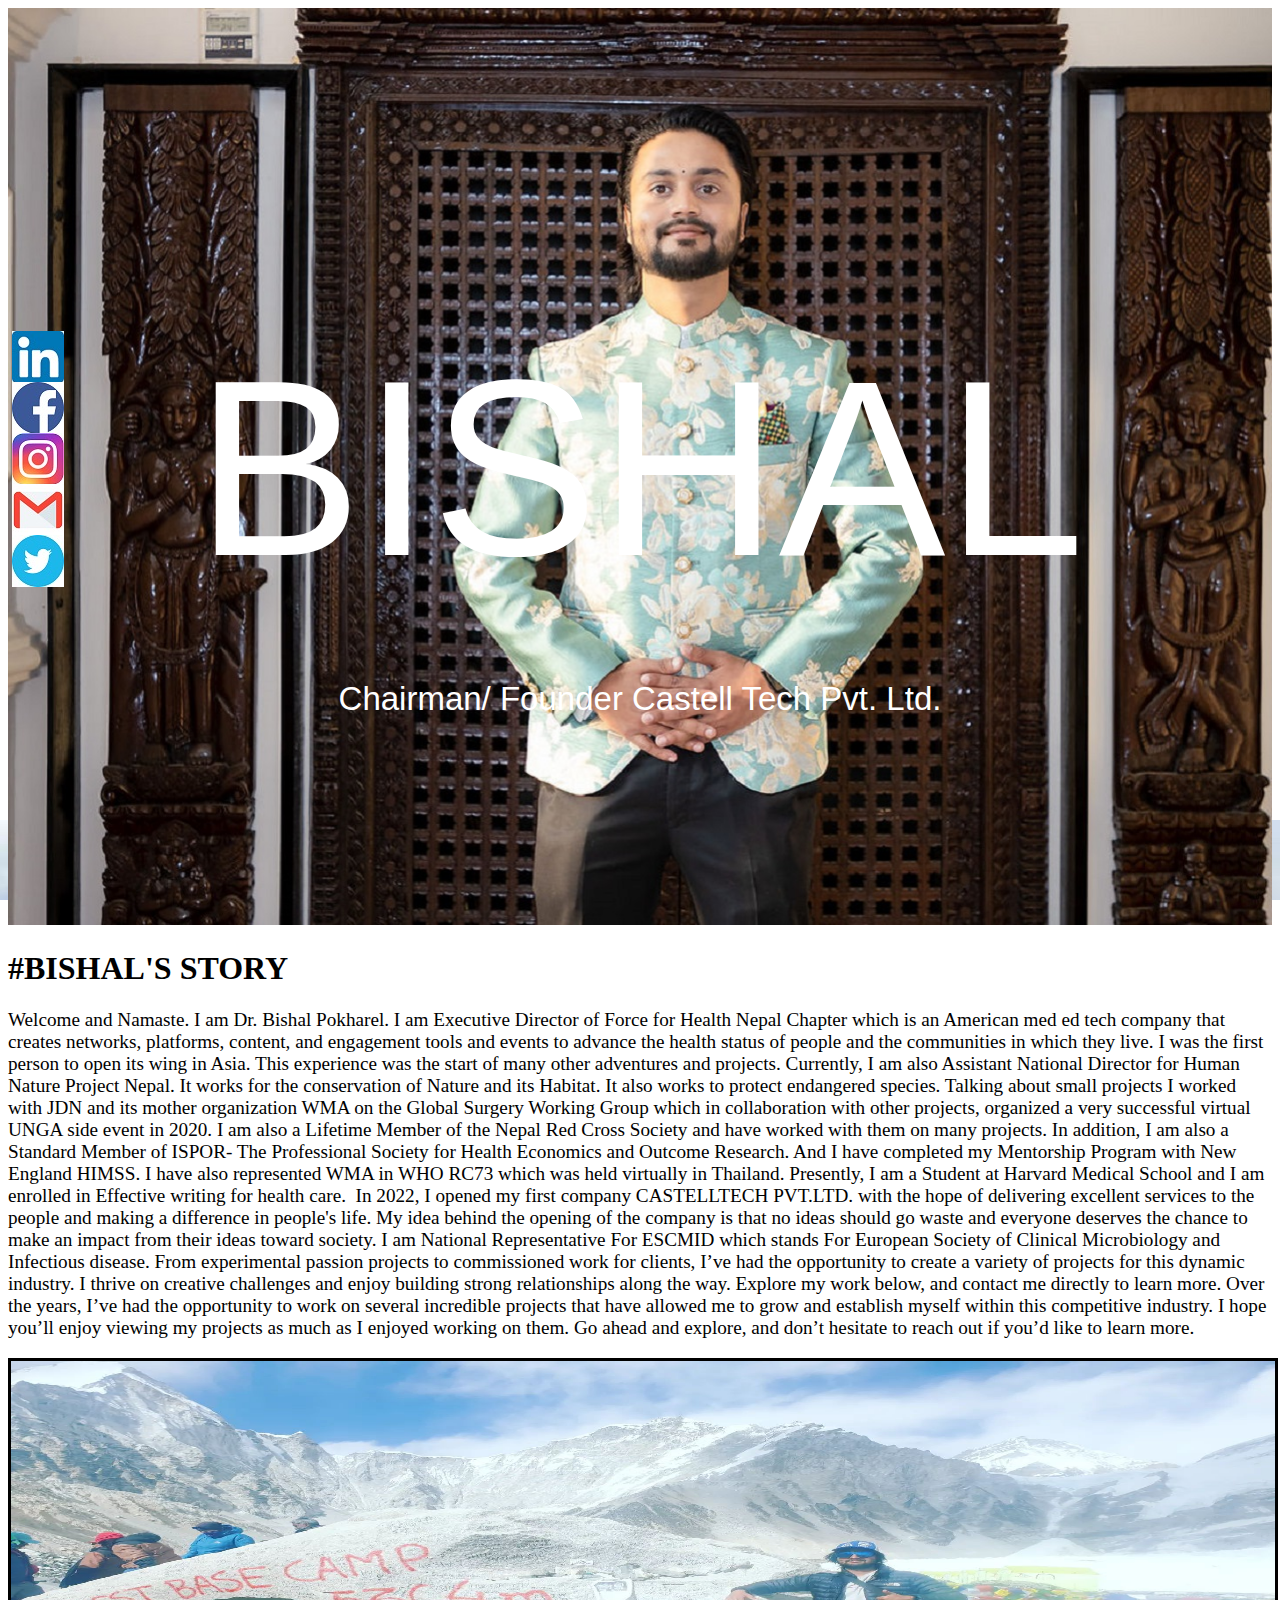
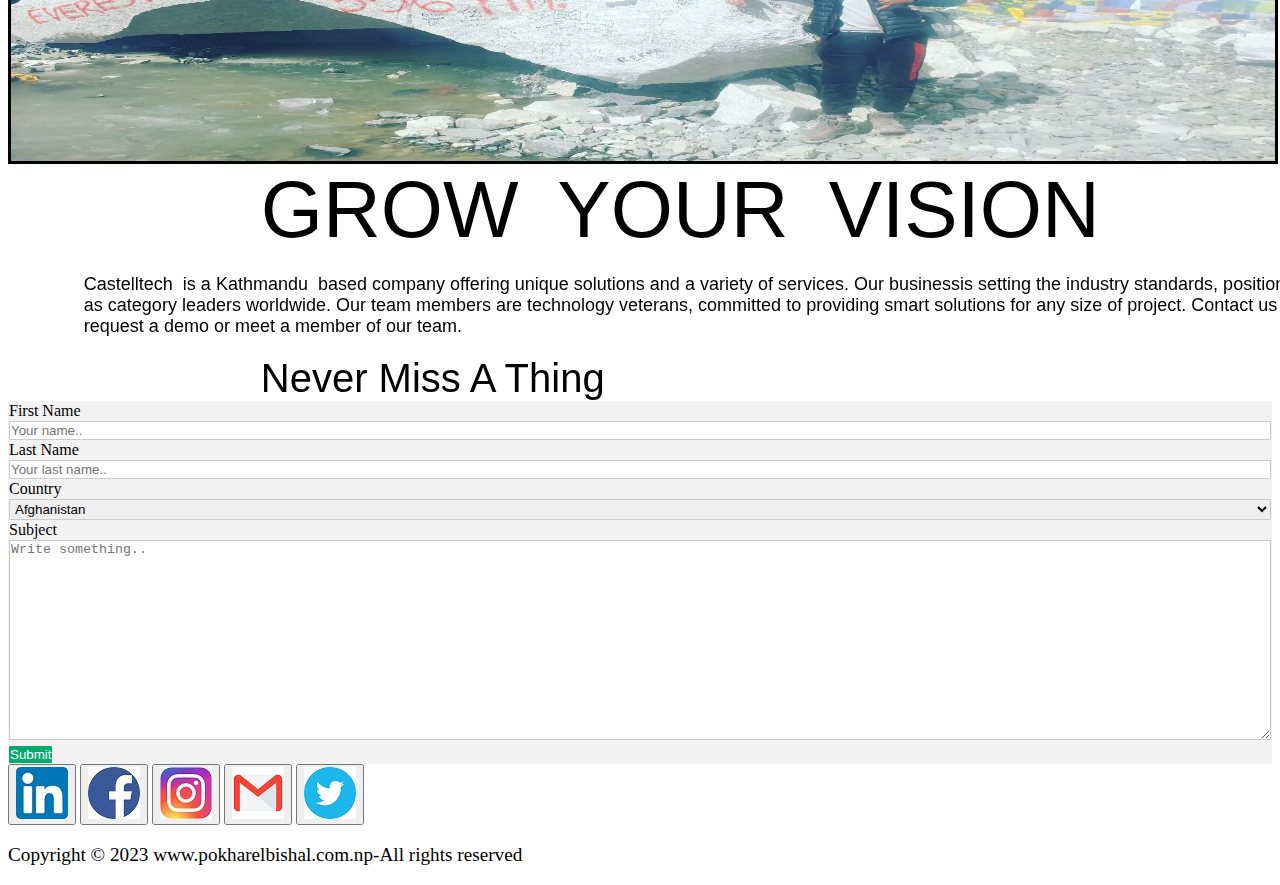
<file: index.html>
<!DOCTYPE html>
<html lang="en">

<head>
    <meta charset="UTF-8">
    <meta http-equiv="X-UA-Compatible" content="IE=edge">
    <meta name="viewport" content="width=device-width, initial-scale=1.0">
    <link rel="stylesheet" href="css/style.css">
    <title>Dr. Bishal's Website</title>
    <meta name="viewport" content="width=device-width" ; initial-scale="1.0">
    </meta>
</head>

<body>
    <nav class="navbar">
        <ul class="nav-list">
            <li><a href="#HOME">HOME</a></li>
            <li><a href="#MY STORY">MY STORY</a></li>
            <li><a href="#MY LIFE">MY LIFE</a></li>
            <li><a href="#FOLLOW ME">FOLLOW ME</a></li>
        </ul>
        <div class="rightnav">
        </div>
    </nav>


    <section class="page">
        <div class="icons">
            <ul>
                <a href="https://www.linkedin.com/in/drbishal/">
                    <li class="linkedin"><img src="img/linkedin 52.jpg"></li>
                </a>
                <a href="https://www.facebook.com/punk.bishal12">
                    <li class="facebook"><img src="img/facebook 52.jpg"></li>
                </a>
                <a href="https://www.instagram.com/bishal_pokharel12/">
                    <li class="instagram"><img src="img/isntagram color.jpg"></li>
                </a>
                <a href="mailto:bishal.pokharel12@gmail.com">
                    <li class="mail"><img src="img/email color.jpg"></li>
                </a>
                <a href="https://twitter.com/drbishal12">
                    <li class="twitter"><img src="img/twitter 52.jpg"></li>
                </a>


            </ul>
        </div>
    </section>




    <section>
        <div class="container" id="HOME">
            <img src="img/bishal final.jpg" alt="Snow" style="width:100%;">
            <div class="centered">BISHAL</div>
            <div class="below">Chairman/ Founder Castell Tech Pvt. Ltd.</div>
        </div>

    </section>
    <style>
        p {
            font-family: 'Times New Roman', Times, serif;
            font-size: larger;
            font-style: normal;
            color: black;
        }

        h1 {
            font-size: xx-large;
            font-family: 'Times New Roman', Times, serif;
            font-style: normal;
        }
    </style>

    <section>
        <div class="container1" id="MY STORY">

            <h1>#BISHAL'S STORY</h1>
            <p> Welcome and Namaste.
                I am Dr. Bishal Pokharel. I am Executive Director of Force for Health Nepal Chapter which is an American
                med ed tech company that creates networks, platforms, content, and engagement tools and events to
                advance the health status of people and the communities in which they live. I was the first person to
                open its wing in Asia. This experience was the start of many other adventures and projects. Currently, I
                am also Assistant National Director for Human Nature Project Nepal. It works for the conservation of
                Nature and its Habitat. It also works to protect endangered species. Talking about small projects I
                worked with JDN and its mother organization WMA on the Global Surgery Working Group which in
                collaboration with other projects, organized a very successful virtual UNGA side event in 2020. I am
                also a Lifetime Member of the Nepal Red Cross Society and have worked with them on many projects. In
                addition, I am also a Standard Member of ISPOR- The Professional Society for Health Economics and
                Outcome Research. And I have completed my Mentorship Program with New England HIMSS. I have also
                represented WMA in WHO RC73 which was held virtually in Thailand. Presently, I am a Student at Harvard
                Medical School and I am enrolled in Effective writing for health care. 
                In 2022, I opened my first company CASTELLTECH PVT.LTD. with the hope of delivering excellent services
                to the people and making a difference in people's life. My idea behind the opening of the company is
                that no ideas should go waste and everyone deserves the chance to make an impact from their ideas toward
                society. I am National Representative For ESCMID which stands For European Society of Clinical
                Microbiology
                and Infectious disease.
                From experimental passion projects to commissioned work for clients, I’ve had the opportunity to create
                a variety of projects for this dynamic industry. I thrive on creative challenges and enjoy building
                strong relationships along the way. Explore my work below, and contact me directly to learn more. Over
                the years, I’ve had the opportunity to work on several incredible projects that have allowed me to grow
                and establish myself within this competitive industry. I hope you’ll enjoy viewing my projects as much
                as I enjoyed working on them. Go ahead and explore, and don’t hesitate to reach out if you’d like to
                learn more.
            </p>
        </div>
    </section>


    <div class="thirdpage" id="MY LIFE">
    </div>

    </section>

    <section>
        <div class="words"></div>
        <div class="abc">GROW YOUR VISION</div>
        ​<div class="paragraph">Castelltech  is a Kathmandu  based company offering unique solutions and a variety of
            services.
            Our businessis setting the industry standards, positioning us as category leaders worldwide.
            Our team members are technology veterans, committed to providing smart solutions for any size of project.
            Contact us to request a demo or meet a member of our team.</div>
        </P>
    </section>

    <section class="final page" id="FOLLOW ME">
        <div class="endpage"> Never Miss A Thing</div>
        <div class="container2">
            <form action="action_page.php">

                <label for="fname">First Name</label>
                <input type="text" id="fname" name="firstname" placeholder="Your name..">

                <label for="lname">Last Name</label>
                <input type="text" id="lname" name="lastname" placeholder="Your last name..">

                <label for="country">Country</label>
                <select id="country" name="country">
                    <option value="Afghanistan">Afghanistan</option>
                    <option value="Åland Islands">Åland Islands</option>
                    <option value="Albania">Albania</option>
                    <option value="Algeria">Algeria</option>
                    <option value="American Samoa">American Samoa</option>
                    <option value="Andorra">Andorra</option>
                    <option value="Angola">Angola</option>
                    <option value="Anguilla">Anguilla</option>
                    <option value="Antarctica">Antarctica</option>
                    <option value="Antigua and Barbuda">Antigua and Barbuda</option>
                    <option value="Argentina">Argentina</option>
                    <option value="Armenia">Armenia</option>
                    <option value="Aruba">Aruba</option>
                    <option value="Australia">Australia</option>
                    <option value="Austria">Austria</option>
                    <option value="Azerbaijan">Azerbaijan</option>
                    <option value="Bahamas">Bahamas</option>
                    <option value="Bahrain">Bahrain</option>
                    <option value="Bangladesh">Bangladesh</option>
                    <option value="Barbados">Barbados</option>
                    <option value="Belarus">Belarus</option>
                    <option value="Belgium">Belgium</option>
                    <option value="Belize">Belize</option>
                    <option value="Benin">Benin</option>
                    <option value="Bermuda">Bermuda</option>
                    <option value="Bhutan">Bhutan</option>
                    <option value="Bolivia">Bolivia</option>
                    <option value="Bosnia and Herzegovina">Bosnia and Herzegovina</option>
                    <option value="Botswana">Botswana</option>
                    <option value="Bouvet Island">Bouvet Island</option>
                    <option value="Brazil">Brazil</option>
                    <option value="British Indian Ocean Territory">British Indian Ocean Territory</option>
                    <option value="Brunei Darussalam">Brunei Darussalam</option>
                    <option value="Bulgaria">Bulgaria</option>
                    <option value="Burkina Faso">Burkina Faso</option>
                    <option value="Burundi">Burundi</option>
                    <option value="Cambodia">Cambodia</option>
                    <option value="Cameroon">Cameroon</option>
                    <option value="Canada">Canada</option>
                    <option value="Cape Verde">Cape Verde</option>
                    <option value="Cayman Islands">Cayman Islands</option>
                    <option value="Central African Republic">Central African Republic</option>
                    <option value="Chad">Chad</option>
                    <option value="Chile">Chile</option>
                    <option value="China">China</option>
                    <option value="Christmas Island">Christmas Island</option>
                    <option value="Cocos (Keeling) Islands">Cocos (Keeling) Islands</option>
                    <option value="Colombia">Colombia</option>
                    <option value="Comoros">Comoros</option>
                    <option value="Congo">Congo</option>
                    <option value="Congo, The Democratic Republic of The">Congo, The Democratic Republic of The</option>
                    <option value="Cook Islands">Cook Islands</option>
                    <option value="Costa Rica">Costa Rica</option>
                    <option value="Cote D'ivoire">Cote D'ivoire</option>
                    <option value="Croatia">Croatia</option>
                    <option value="Cuba">Cuba</option>
                    <option value="Cyprus">Cyprus</option>
                    <option value="Czech Republic">Czech Republic</option>
                    <option value="Denmark">Denmark</option>
                    <option value="Djibouti">Djibouti</option>
                    <option value="Dominica">Dominica</option>
                    <option value="Dominican Republic">Dominican Republic</option>
                    <option value="Ecuador">Ecuador</option>
                    <option value="Egypt">Egypt</option>
                    <option value="El Salvador">El Salvador</option>
                    <option value="Equatorial Guinea">Equatorial Guinea</option>
                    <option value="Eritrea">Eritrea</option>
                    <option value="Estonia">Estonia</option>
                    <option value="Ethiopia">Ethiopia</option>
                    <option value="Falkland Islands (Malvinas)">Falkland Islands (Malvinas)</option>
                    <option value="Faroe Islands">Faroe Islands</option>
                    <option value="Fiji">Fiji</option>
                    <option value="Finland">Finland</option>
                    <option value="France">France</option>
                    <option value="French Guiana">French Guiana</option>
                    <option value="French Polynesia">French Polynesia</option>
                    <option value="French Southern Territories">French Southern Territories</option>
                    <option value="Gabon">Gabon</option>
                    <option value="Gambia">Gambia</option>
                    <option value="Georgia">Georgia</option>
                    <option value="Germany">Germany</option>
                    <option value="Ghana">Ghana</option>
                    <option value="Gibraltar">Gibraltar</option>
                    <option value="Greece">Greece</option>
                    <option value="Greenland">Greenland</option>
                    <option value="Grenada">Grenada</option>
                    <option value="Guadeloupe">Guadeloupe</option>
                    <option value="Guam">Guam</option>
                    <option value="Guatemala">Guatemala</option>
                    <option value="Guernsey">Guernsey</option>
                    <option value="Guinea">Guinea</option>
                    <option value="Guinea-bissau">Guinea-bissau</option>
                    <option value="Guyana">Guyana</option>
                    <option value="Haiti">Haiti</option>
                    <option value="Heard Island and Mcdonald Islands">Heard Island and Mcdonald Islands</option>
                    <option value="Holy See (Vatican City State)">Holy See (Vatican City State)</option>
                    <option value="Honduras">Honduras</option>
                    <option value="Hong Kong">Hong Kong</option>
                    <option value="Hungary">Hungary</option>
                    <option value="Iceland">Iceland</option>
                    <option value="India">India</option>
                    <option value="Indonesia">Indonesia</option>
                    <option value="Iran, Islamic Republic of">Iran, Islamic Republic of</option>
                    <option value="Iraq">Iraq</option>
                    <option value="Ireland">Ireland</option>
                    <option value="Isle of Man">Isle of Man</option>
                    <option value="Israel">Israel</option>
                    <option value="Italy">Italy</option>
                    <option value="Jamaica">Jamaica</option>
                    <option value="Japan">Japan</option>
                    <option value="Jersey">Jersey</option>
                    <option value="Jordan">Jordan</option>
                    <option value="Kazakhstan">Kazakhstan</option>
                    <option value="Kenya">Kenya</option>
                    <option value="Kiribati">Kiribati</option>
                    <option value="Korea, Democratic People's Republic of">Korea, Democratic People's Republic of
                    </option>
                    <option value="Korea, Republic of">Korea, Republic of</option>
                    <option value="Kuwait">Kuwait</option>
                    <option value="Kyrgyzstan">Kyrgyzstan</option>
                    <option value="Lao People's Democratic Republic">Lao People's Democratic Republic</option>
                    <option value="Latvia">Latvia</option>
                    <option value="Lebanon">Lebanon</option>
                    <option value="Lesotho">Lesotho</option>
                    <option value="Liberia">Liberia</option>
                    <option value="Libyan Arab Jamahiriya">Libyan Arab Jamahiriya</option>
                    <option value="Liechtenstein">Liechtenstein</option>
                    <option value="Lithuania">Lithuania</option>
                    <option value="Luxembourg">Luxembourg</option>
                    <option value="Macao">Macao</option>
                    <option value="Macedonia, The Former Yugoslav Republic of">Macedonia, The Former Yugoslav Republic
                        of</option>
                    <option value="Madagascar">Madagascar</option>
                    <option value="Malawi">Malawi</option>
                    <option value="Malaysia">Malaysia</option>
                    <option value="Maldives">Maldives</option>
                    <option value="Mali">Mali</option>
                    <option value="Malta">Malta</option>
                    <option value="Marshall Islands">Marshall Islands</option>
                    <option value="Martinique">Martinique</option>
                    <option value="Mauritania">Mauritania</option>
                    <option value="Mauritius">Mauritius</option>
                    <option value="Mayotte">Mayotte</option>
                    <option value="Mexico">Mexico</option>
                    <option value="Micronesia, Federated States of">Micronesia, Federated States of</option>
                    <option value="Moldova, Republic of">Moldova, Republic of</option>
                    <option value="Monaco">Monaco</option>
                    <option value="Mongolia">Mongolia</option>
                    <option value="Montenegro">Montenegro</option>
                    <option value="Montserrat">Montserrat</option>
                    <option value="Morocco">Morocco</option>
                    <option value="Mozambique">Mozambique</option>
                    <option value="Myanmar">Myanmar</option>
                    <option value="Namibia">Namibia</option>
                    <option value="Nauru">Nauru</option>
                    <option value="Nepal">Nepal</option>
                    <option value="Netherlands">Netherlands</option>
                    <option value="Netherlands Antilles">Netherlands Antilles</option>
                    <option value="New Caledonia">New Caledonia</option>
                    <option value="New Zealand">New Zealand</option>
                    <option value="Nicaragua">Nicaragua</option>
                    <option value="Niger">Niger</option>
                    <option value="Nigeria">Nigeria</option>
                    <option value="Niue">Niue</option>
                    <option value="Norfolk Island">Norfolk Island</option>
                    <option value="Northern Mariana Islands">Northern Mariana Islands</option>
                    <option value="Norway">Norway</option>
                    <option value="Oman">Oman</option>
                    <option value="Pakistan">Pakistan</option>
                    <option value="Palau">Palau</option>
                    <option value="Palestinian Territory, Occupied">Palestinian Territory, Occupied</option>
                    <option value="Panama">Panama</option>
                    <option value="Papua New Guinea">Papua New Guinea</option>
                    <option value="Paraguay">Paraguay</option>
                    <option value="Peru">Peru</option>
                    <option value="Philippines">Philippines</option>
                    <option value="Pitcairn">Pitcairn</option>
                    <option value="Poland">Poland</option>
                    <option value="Portugal">Portugal</option>
                    <option value="Puerto Rico">Puerto Rico</option>
                    <option value="Qatar">Qatar</option>
                    <option value="Reunion">Reunion</option>
                    <option value="Romania">Romania</option>
                    <option value="Russian Federation">Russian Federation</option>
                    <option value="Rwanda">Rwanda</option>
                    <option value="Saint Helena">Saint Helena</option>
                    <option value="Saint Kitts and Nevis">Saint Kitts and Nevis</option>
                    <option value="Saint Lucia">Saint Lucia</option>
                    <option value="Saint Pierre and Miquelon">Saint Pierre and Miquelon</option>
                    <option value="Saint Vincent and The Grenadines">Saint Vincent and The Grenadines</option>
                    <option value="Samoa">Samoa</option>
                    <option value="San Marino">San Marino</option>
                    <option value="Sao Tome and Principe">Sao Tome and Principe</option>
                    <option value="Saudi Arabia">Saudi Arabia</option>
                    <option value="Senegal">Senegal</option>
                    <option value="Serbia">Serbia</option>
                    <option value="Seychelles">Seychelles</option>
                    <option value="Sierra Leone">Sierra Leone</option>
                    <option value="Singapore">Singapore</option>
                    <option value="Slovakia">Slovakia</option>
                    <option value="Slovenia">Slovenia</option>
                    <option value="Solomon Islands">Solomon Islands</option>
                    <option value="Somalia">Somalia</option>
                    <option value="South Africa">South Africa</option>
                    <option value="South Georgia and The South Sandwich Islands">South Georgia and The South Sandwich
                        Islands</option>
                    <option value="Spain">Spain</option>
                    <option value="Sri Lanka">Sri Lanka</option>
                    <option value="Sudan">Sudan</option>
                    <option value="Suriname">Suriname</option>
                    <option value="Svalbard and Jan Mayen">Svalbard and Jan Mayen</option>
                    <option value="Swaziland">Swaziland</option>
                    <option value="Sweden">Sweden</option>
                    <option value="Switzerland">Switzerland</option>
                    <option value="Syrian Arab Republic">Syrian Arab Republic</option>
                    <option value="Taiwan">Taiwan</option>
                    <option value="Tajikistan">Tajikistan</option>
                    <option value="Tanzania, United Republic of">Tanzania, United Republic of</option>
                    <option value="Thailand">Thailand</option>
                    <option value="Timor-leste">Timor-leste</option>
                    <option value="Togo">Togo</option>
                    <option value="Tokelau">Tokelau</option>
                    <option value="Tonga">Tonga</option>
                    <option value="Trinidad and Tobago">Trinidad and Tobago</option>
                    <option value="Tunisia">Tunisia</option>
                    <option value="Turkey">Turkey</option>
                    <option value="Turkmenistan">Turkmenistan</option>
                    <option value="Turks and Caicos Islands">Turks and Caicos Islands</option>
                    <option value="Tuvalu">Tuvalu</option>
                    <option value="Uganda">Uganda</option>
                    <option value="Ukraine">Ukraine</option>
                    <option value="United Arab Emirates">United Arab Emirates</option>
                    <option value="United Kingdom">United Kingdom</option>
                    <option value="United States">United States</option>
                    <option value="United States Minor Outlying Islands">United States Minor Outlying Islands</option>
                    <option value="Uruguay">Uruguay</option>
                    <option value="Uzbekistan">Uzbekistan</option>
                    <option value="Vanuatu">Vanuatu</option>
                    <option value="Venezuela">Venezuela</option>
                    <option value="Viet Nam">Viet Nam</option>
                    <option value="Virgin Islands, British">Virgin Islands, British</option>
                    <option value="Virgin Islands, U.S.">Virgin Islands, U.S.</option>
                    <option value="Wallis and Futuna">Wallis and Futuna</option>
                    <option value="Western Sahara">Western Sahara</option>
                    <option value="Yemen">Yemen</option>
                    <option value="Zambia">Zambia</option>
                    <option value="Zimbabwe">Zimbabwe</option>
                </select>

                <label for="subject">Subject</label>
                <textarea id="subject" name="subject" placeholder="Write something.." style="height:200px"></textarea>

                <input type="submit" value="Submit">

            </form>
        </div>
        <button class="btn"><a href="https://www.linkedin.com/in/drbishal/"><img src="img/linkedin 52.jpg"></button></a>
        <button class="btn"><a href="https://www.facebook.com/punk.bishal12"><img
                    src="img/facebook 52.jpg"></button></a>
        <button class="btn"><a href="https://www.instagram.com/bishal_pokharel12/"><img
                    src="img/isntagram color.jpg"></button></a>
        <button class="btn"> <a href="mailto:bishal.pokharel12@gmail.com"><img src="img/email color.jpg"></button></a>
        <button class="btn"><a href="https://twitter.com/drbishal12"><img src="img/twitter 52.jpg"></button></a>



    </section>

    <footer class="footerbackgroud">
        <p class="footertext">
            Copyright &copy; 2023 www.pokharelbishal.com.np-All rights reserved
        </p>
    </footer>

</body>

</html>
</file>
<file: css/style.css>
* {
    image-orientation: none;
    /* FONT-WEIGHT: 100; */
    /* padding:0; */
}

html {
    scroll-behavior: smooth;
}

.navbar {
    display: flex;
    background: #6d6d6b url(../img/278009510_356073049902701_1330590997918674855_n.jpg);
    border-right: 1px solid #e5e5e5;
    position: fixed;
    margin: 0;
    left: 0;
    bottom: 0;
    height: 5em;
    width: 100%;
    background-size: cover;
}

.nav-list {
    width: 50%;
    display: flex;
}

.nav-list li {
    list-style: none;
    padding: 26px 30px
}

.nav-list li a {
    text-decoration: none;
    color: black;


}

.nav-list li a:hover {
    text-decoration: none;
    color: grey;
}


.rightnav {
    width: 50;
    text-align: right;
}


.container {
    position: relative;
    text-align: center;
    color: white;
}

.centered {
    position: absolute;
    top: 50%;
    left: 50%;
    transform: translate(-50%, -50%);
    font-size: 250px;
    font-family: 'Franklin Gothic Medium', 'Arial Narrow', Arial, sans-serif;
}

.below {
    position: absolute;
    top: 75%;
    left: 50%;
    transform: translate(-50%, -50%);
    font-size: 33px;
    font-family: 'Franklin Gothic Medium', 'Arial Narrow', Arial, sans-serif;
}

.icons {
    top: 50%;
    left: 0%;
    transform: translateY(-50%);
    position: fixed;
    z-index: 100;


}

.icons ul {
    padding: initial;
}

.icons ul li {
    height: 40px;
    width: 40px;
    list-style-type: none;
    padding-left: 12px;
    padding-top: 6px;
    margin-top: 5px;
    color: #fff;
}

.icons ul li:hover {
    padding-left: 30px;
    width: 80px;

}

.second {
    position: absolute;
    top: 50%;
    left: 50%;
    transform: translate(-50%, -50%);
    font-size: 250px;
    font-family: 'Franklin Gothic Medium', 'Arial Narrow', Arial, sans-serif;

}


.abc {
    position: relative;
    word-spacing: 2vh;
    font-size: 80px;
    font-family: 'Franklin Gothic Medium', 'Arial Narrow', Arial, sans-serif;
    left: 20%;
}

.paragraph {
    position: relative;
    font-size: 18px;
    font-family: 'Franklin Gothic Medium', 'Arial Narrow', Arial, sans-serif;
    left: 6%; 

}



.thirdpage{
    width: 100%; height: 400px; border: 3px solid black; background-image: url(../img/278299541_360653369444669_7144557585881563213_n.jpg);
    background-size: 100% 100%;
}


.endpage {
    position: relative;
    font-size: 40px;
    word-spacing: normal;
    font-family: 'Franklin Gothic Medium', 'Arial Narrow', Arial, sans-serif;
    left: 20%;
}



input[type=text],
select,
textarea {
    width: 100%;
    padding: 12px;
    border: 1px solid #ccc;
    border-radius: 4px;
    box-sizing: border-box;
    margin-top: 6px;
    margin-bottom: 16px;
    resize: vertical
}


input[type=submit] {
    background-color: #04AA6D;
    color: white;
    padding: 12px 20px;
    border: none;
    border-radius: 4px;
    cursor: pointer;
}


input[type=submit]:hover {
    background-color: #45a049;
}


.container2 {
    border-radius: 5px;
    background-color: #f2f2f2;
    padding: 20px;
}


@media (max-width:667px){
   
    .centered {
        position: absolute;
        top: 50%;
        left: 50%;
        transform: translate(-50%, -50%);
        font-size: 80px;
        font-family: 'Franklin Gothic Medium', 'Arial Narrow', Arial, sans-serif;
    }

    
    .below {
        position: absolute;
        top: 75%;
        left: 50%;
        transform: translate(-50%, -50%);
        font-size: 16px;
        font-family: 'Franklin Gothic Medium', 'Arial Narrow', Arial, sans-serif;
    }

        .icons {
            top: 50%;
            left: 0%;
            transform: translateY(-50%);
            position: fixed;
            z-index: 100;
            width: auto;
        
        
        }
        
        .icons ul {
            padding: initial;
            width: auto;
        }
        
        .icons ul li {
            height: 10px;
            width: 10px;
            list-style-type: none;
            padding-left: 4px;
            padding-top: 2px;
            margin-top: 2px;
            color: #fff;
            width: auto;
        }
        
        .icons ul li:hover {
            padding-left: 10px;
            width: auto;
        
        }
        
        .second {
            position: absolute;
            top: 50%;
            left: 50%;
            transform: translate(-50%, -50%);
            font-size: 50px;
            font-family: 'Franklin Gothic Medium', 'Arial Narrow', Arial, sans-serif;
        
        }
        
        .container1 {
            position: relative;
            text-align-last: auto;
            color: white;
        
        }
        
       
       
        
       
.abc {
    position: relative;
    word-spacing: 2vh;
    font-size: 37px;
    font-family: 'Franklin Gothic Medium', 'Arial Narrow', Arial, sans-serif;
    left: 20%;
}
        
.paragraph {
    position: relative;
    font-size: 18px;
    font-family: 'Franklin Gothic Medium', 'Arial Narrow', Arial, sans-serif;
    left: 6%;
}
}
        
.endpage {
    position: relative;
    font-size: 40px;
    word-spacing: normal;
    font-family: 'Franklin Gothic Medium', 'Arial Narrow', Arial, sans-serif;
    left: 20%;
}
        
        
        
        input[type=text],
        select,
        textarea {
            width: 100%;
            padding: 1px;
            border: 1px solid #ccc;
            border-radius: 1px;
            box-sizing: border-box;
            margin-top: 1px;
            margin-bottom: 1px;
            resize: vertical
        }
        
        
        input[type=submit] {
            background-color: #04AA6D;
            color: white;
            padding: 1px 1px;
            border: none;
            border-radius: 1px;
            cursor: pointer;
        }
        
        
        input[type=submit]:hover {
            background-color: #45a049;
        }
        
        
        .container2 {
            border-radius: 1px;
            background-color: #f2f2f2;
            padding: 1px;
        }
        .navbar {
            display: flex;
            background: #6d6d6b url(../img/278009510_356073049902701_1330590997918674855_n.jpg);
            border-right: 0.5px solid #e5e5e5;
            position: fixed;
            margin: 0;
            left: 0;
            bottom: 0;
            height: 5em;
            width: 100%;
            background-size: cover;
        }
        
        .nav-list {
            width: 100%;
        }
        
        .nav-list li {
            list-style: none;
            padding: 10px 5px
        }
        
        .nav-list li a {
            text-decoration: none;
            color: white;
        
        
        }
        
        .nav-list li a:hover {
            text-decoration: none;
            color: grey;
        }
        
        
        


@media (max-width:844px){
   
    .centered {
        position: absolute;
        top: 50%;
        left: 50%;
        transform: translate(-50%, -50%);
        font-size: 80px;
        font-family: 'Franklin Gothic Medium', 'Arial Narrow', Arial, sans-serif;
    }

    .below {
        position: absolute;
        top: 75%;
        left: 50%;
        transform: translate(-50%, -50%);
        font-size: 19px;
        font-family: 'Franklin Gothic Medium', 'Arial Narrow', Arial, sans-serif;
    }

        .icons {
            top: 20%;
            left: 0%;
            transform: translateY(-50%);
            position: fixed;
            z-index: 100;
            width: auto;
        
        
        }
        
        .icons ul {
            padding: initial;
            width: auto;
        }
        
        .icons ul li {
            height: 40px;
            width: 30px;
            list-style-type: none;
            padding-left: 6px;
            padding-top: 4px;
            margin-top: 4px;
            color: #fff;
            width: auto;
        }
        
        .icons ul li:hover {
            padding-left: 15px;
            width: auto;
        
        }
        
        .second {
            position: absolute;
            top: 50%;
            left: 50%;
            transform: translate(-50%, -50%);
            font-size: 50px;
            font-family: 'Franklin Gothic Medium', 'Arial Narrow', Arial, sans-serif;
        
        }
        
        .container1 {
            position: relative;
            text-align-last: auto;
            color: black;
        }


        
        
        
       
        
       
        .abc {
            position: relative;
            word-spacing: 2vh;
            font-size: 25px;
            font-family: 'Franklin Gothic Medium', 'Arial Narrow', Arial, sans-serif;
            left: 20%;
        }
        
.paragraph {
    position: relative;
    font-size: 7px;
    font-family: 'Franklin Gothic Medium', 'Arial Narrow', Arial, sans-serif;
    left: 6%;
}
        
.endpage {
    position: relative;
    font-size: 32px;
    word-spacing: normal;
    font-family: 'Franklin Gothic Medium', 'Arial Narrow', Arial, sans-serif;
    left: 20%;
}
        
        
        
        input[type=text],
        select,
        textarea {
            width: 100%;
            padding: 1px;
            border: 1px solid #ccc;
            border-radius: 1px;
            box-sizing: border-box;
            margin-top: 1px;
            margin-bottom: 1px;
            resize: vertical
        }
        
        
        input[type=submit] {
            background-color: #04AA6D;
            color: white;
            padding: 1px 1px;
            border: none;
            border-radius: 1px;
            cursor: pointer;
        }
        
        
        input[type=submit]:hover {
            background-color: #45a049;
        }
        
        
        .container2 {
            border-radius: 1px;
            background-color: #f2f2f2;
            padding: 1px;
        }
        .navbar {
            display: flex;
            background: #6d6d6b url(../img/278009510_356073049902701_1330590997918674855_n.jpg);
            border-right: 1px solid #e5e5e5;
            position: fixed;
            margin: 0;
            left: 0;
            bottom: 0;
            height: 5em;
            width: 84%;
            background-size: cover;
        }
        
        .nav-list {
            width: 100%;
        }
        
        .nav-list li {
            list-style: none;
            padding: 10px 5px
        }
        
        .nav-list li a {
            text-decoration: none;
            color: black;
        
        
        }
        
        .nav-list li a:hover {
            text-decoration: none;
            color: grey;
        }
        
        
        


}
</file>
